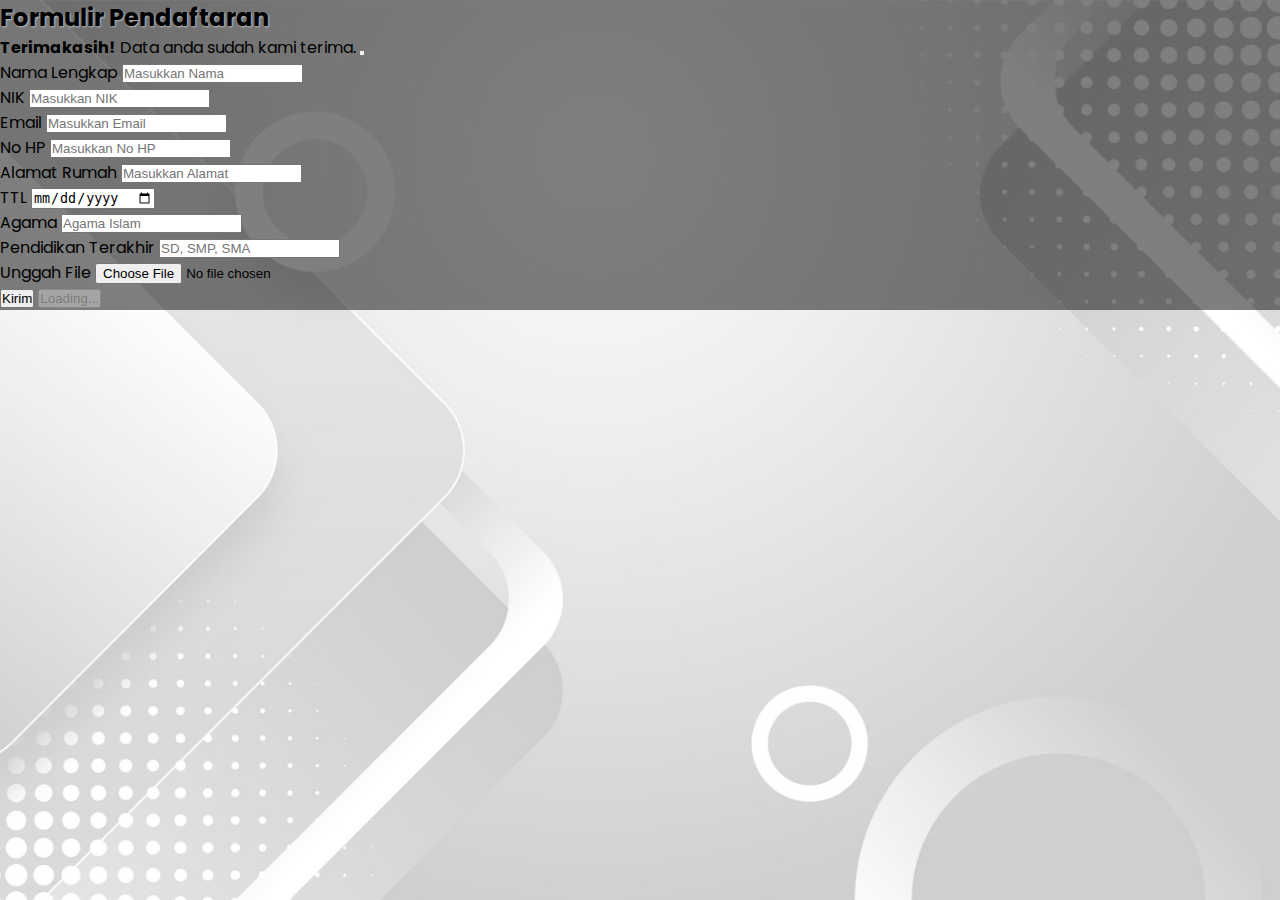
<file: bootstrap-template/index.html>
<!DOCTYPE html>
<html lang="en">
  <head>
    <meta charset="utf-8" />
    <meta name="viewport" content="width=device-width, initial-scale=1" />
    <title>Daftar</title>
    <link
      href="https://cdn.jsdelivr.net/npm/bootstrap@5.3.0/dist/css/bootstrap.min.css"
      rel="stylesheet"
      integrity="sha384-9ndCyUaIbzAi2FUVXJi0CjmCapSmO7SnpJef0486qhLnuZ2cdeRhO02iuK6FUUVM"
      crossorigin="anonymous"
    />

    <!-- My Style CSS -->
    <link rel="stylesheet" href="my-css.css" />

    <!-- My Fonts -->
    <link rel="preconnect" href="https://fonts.googleapis.com" />
    <link rel="preconnect" href="https://fonts.gstatic.com" crossorigin />
    <link
      href="https://fonts.googleapis.com/css2?family=Days+One&family=Montserrat:wght@600;700&family=PT+Serif:wght@700&family=Poppins:ital,wght@0,100;0,200;0,300;0,400;0,500;0,600;0,700;0,800;0,900;1,100;1,200;1,300;1,400;1,500;1,600;1,700;1,800;1,900&display=swap"
      rel="stylesheet"
    />
  </head>
  <body>
    <div class="container">
      <div class="row">
        <div class="col col-data">
          <h2 class="text-center text-white mt-3">Formulir Pendaftaran</h2>
          <form
            class="col-sm-10 mt-4 m-auto text-white"
            name="formulir-pendaftaran"
          >
            <div
              class="alert alert-info alert-dismissible fade show d-none my-alert"
              role="alert"
            >
              <strong>Terimakasih!</strong> Data anda sudah kami terima.
              <button
                type="button"
                class="btn-close"
                data-bs-dismiss="alert"
                aria-label="Close"
              ></button>
            </div>
            <div class="mb-3">
              <label for="name" class="form-label">Nama Lengkap</label>
              <input
                type="text"
                class="form-control"
                id="name"
                aria-describedby="name"
                placeholder="Masukkan Nama"
                name="nama"
                required
              />
            </div>
            <div class="mb-3">
              <label for="nik" class="form-label">NIK</label>
              <input
                type="text"
                class="form-control"
                id="nik"
                aria-describedby="nik"
                placeholder="Masukkan NIK"
                name="nik"
                required
              />
            </div>
            <div class="mb-3">
              <label for="email" class="form-label">Email</label>
              <input
                type="email"
                class="form-control"
                id="email"
                aria-describedby="email"
                placeholder="Masukkan Email"
                name="email"
                required
              />
            </div>
            <div class="mb-3">
              <label for="nohp" class="form-label">No HP</label>
              <input
                type="tel"
                class="form-control"
                id="nohp"
                aria-describedby="nohp"
                placeholder="Masukkan No HP"
                name="nohp"
                required
              />
            </div>
            <div class="mb-3">
              <label for="alamat" class="form-label">Alamat Rumah</label>
              <input
                type="text"
                class="form-control"
                id="alamat"
                aria-describedby="alamat"
                placeholder="Masukkan Alamat"
                name="alamat"
                required
              />
            </div>
            <div class="mb-3">
              <label for="ttl" class="form-label">TTL</label>
              <input
                type="date"
                class="form-control"
                id="ttl"
                aria-describedby="ttl"
                placeholder="Tempat Tanggal Lahir"
                name="ttl"
                required
              />
            </div>
            <div class="mb-3">
              <label for="agama" class="form-label">Agama</label>
              <input
                type="text"
                class="form-control"
                id="agama"
                aria-describedby="agama"
                placeholder="Agama Islam"
                name="agama"
                required
              />
            </div>
            <div class="mb-3">
              <label for="pendidikan" class="form-label"
                >Pendidikan Terakhir</label
              >
              <input
                type="text"
                class="form-control"
                id="pendidikan"
                aria-describedby="pendidikan"
                placeholder="SD, SMP, SMA"
                name="pendidikan"
                required
              />
            </div>
            <div class="mb-3">
              <label for="file" class="form-label">Unggah File</label>
              <input
                type="file"
                class="form-control"
                id="file"
                aria-describedby="file"
                placeholder="pilih file"
                name="file"
                required
              />
            </div>

            <button type="submit" class="btn btn-primary btn-kirim">
              Kirim
            </button>
            <button
              class="btn btn-primary btn-loading d-none"
              type="button"
              disabled
            >
              <span
                class="spinner-border spinner-border-sm"
                role="status"
                aria-hidden="true"
              ></span>
              Loading...
            </button>
          </form>
        </div>
      </div>
    </div>

    <!-- Bootstrap JS -->
    <script
      src="https://cdn.jsdelivr.net/npm/bootstrap@5.3.0/dist/js/bootstrap.bundle.min.js"
      integrity="sha384-geWF76RCwLtnZ8qwWowPQNguL3RmwHVBC9FhGdlKrxdiJJigb/j/68SIy3Te4Bkz"
      crossorigin="anonymous"
    ></script>

    <!-- Script Google Apps -->
    <script>
      const scriptURL =
        "https://script.google.com/macros/s/AKfycbx6jg_wHq6hE0uZsrnf9IV6rS1XhRPuyWRTK-4Vmq50Hc1XJk5Y2Le_7tTV-v-05b5-/exec";
      const form = document.forms["formulir-pendaftaran"];
      const btnKirim = document.querySelector(".btn-kirim");
      const btnLoading = document.querySelector(".btn-loading");
      const myAlert = document.querySelector(".my-alert");

      form.addEventListener("submit", (e) => {
        e.preventDefault();
        // ketika tombol submit diklik
        // tampilkan tombol loading hilangkan tombol kirim
        btnLoading.classList.toggle("d-none");
        btnKirim.classList.toggle("d-none");
        fetch(scriptURL, { method: "POST", body: new FormData(form) })
          .then((response) => {
            // tampilkan tombol kirim hilangkan tombol loading
            btnLoading.classList.toggle("d-none");
            btnKirim.classList.toggle("d-none");
            // tampilkan alert
            myAlert.classList.toggle("d-none");
            // reset form
            form.reset();
            console.log("Success!", response);
          })
          .catch((error) => console.error("Error!", error.message));
      });
    </script>
  </body>
</html>
</file>
<file: bootstrap-template/my-css.css>
* {
  margin: 0;
  padding: 0;
}

body {
  font-family: "Poppins", sans-serif;
  background-image: url(img/bg-form.jpg);
  background-position: center;
  background-size: cover;
  background-repeat: no-repeat;
  min-height: 100vh;
  position: relative;
}

.container {
  box-sizing: border-box;
  min-height: 100vh;
}

.container .row .col h2 {
  text-shadow: 1px 1px 2px rgba(201, 201, 201, 0.8);
}

.container .row .col-data {
  background-color: rgba(0, 0, 0, 0.5);
}
</file>
